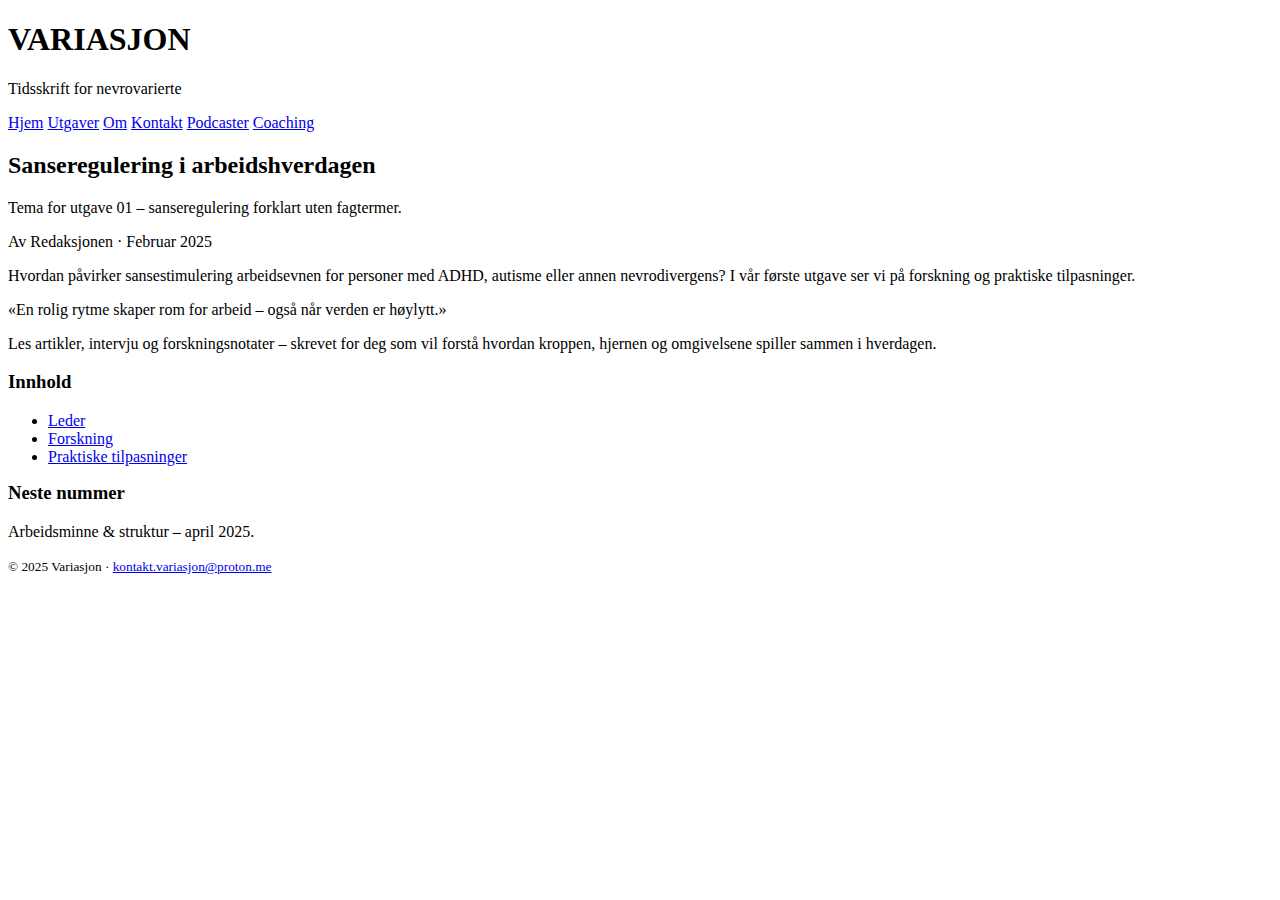
<file: index.html>
<!doctype html>
<html lang="no">
<head>
  <meta charset="utf-8" />
  <meta name="viewport" content="width=device-width, initial-scale=1" />

  <!-- SEO: Tittel + Beskrivelse -->
  <title>Variasjon – Tidsskrift for nevrovarierte</title>
  <meta name="description" content="Variasjon gjør forskning på ADHD, autisme og nevrodivergens forståelig og tilgjengelig. Artikler uten fagprat – skrevet for nevrovarierte." />
  <meta name="keywords" content="nevrodivergens, adhd, autisme, tidsskrift, forskning, lett forklart forskning, nevrovariert, sanseregulering, arbeidsminne" />
  <meta name="robots" content="index, follow" />

  <!-- Open Graph -->
  <meta property="og:title" content="Variasjon – Tidsskrift for nevrovarierte" />
  <meta property="og:description" content="Forskning forklart enkelt for nevrovarierte. ADHD, autisme, regulering og struktur – uten fagprat." />
  <meta property="og:type" content="website" />
  <meta property="og:url" content="https://kasantix-design.github.io/Variasjon/index.html" />
  <meta property="og:image" content="assets/hero.jpg" />

  <!-- Twitter -->
  <meta name="twitter:card" content="summary_large_image" />
  <meta name="twitter:title" content="Variasjon – Tidsskrift for nevrovarierte" />
  <meta name="twitter:description" content="Et tidsskrift som formidler forskning for nevrodivergente på en jordnær og forståelig måte." />
  <meta name="twitter:image" content="assets/hero.jpg" />

  <!-- Favicon -->
  <link rel="icon" href="assets/favicon.ico" />

  <!-- Stylesheet -->
  <link rel="stylesheet" href="style.css" />
</head>

<body class="theme-oker">

  <!-- ============================================================
       HEADER
  ============================================================ -->
  <header class="site-header">
    <div class="container mast" role="banner">
      <h1 class="logo">VARIASJON</h1>
      <p class="subtitle" aria-label="Undertittel stablet over hverandre">
        <span class="line">Tidsskrift</span>
        <span class="line">for</span>
        <span class="line">nevrovarierte</span>
      </p>
    </div>

    <!-- Navigasjon -->
    <nav class="tabs" aria-label="Hovednavigasjon">
      <div class="container row">
        <a class="tab" href="index.html" aria-current="page">Hjem</a>
        <a class="tab" href="utgaver.html">Utgaver</a>
        <a class="tab" href="om.html">Om</a>
        <a class="tab" href="kontakt.html">Kontakt</a>
        <a class="tab" href="podcaster.html">Podcaster</a>
        <a class="tab" href="coaching.html">Coaching</a>
      </div>
    </nav>

    <!-- Okergul aksentlinje -->
    <div class="accent-bar" aria-hidden="true"></div>
  </header>


  <!-- ============================================================
       INNHOLD
  ============================================================ -->
  <div class="page-wrap">
    <main class="container" role="main">

      <div class="grid grid-news">

        <!-- ==============================
             ARTIKKEL (forsiden)
        =============================== -->
        <article class="article">
          <div class="pad">
            <h2>Sanseregulering i arbeidshverdagen</h2>
            <p class="lead">Tema for utgave 01 – sanseregulering forklart uten fagtermer.</p>
            <p class="byline">Av Redaksjonen · Februar 2025</p>

            <div class="body">
              <p>Hvordan påvirker sansestimulering arbeidsevnen for personer med ADHD, autisme eller annen nevrodivergens? I vår første utgave ser vi på forskning og praktiske tilpasninger.</p>

              <p class="pull">«En rolig rytme skaper rom for arbeid – også når verden er høylytt.»</p>

              <p>Les artikler, intervju og forskningsnotater – skrevet for deg som vil forstå hvordan kroppen, hjernen og omgivelsene spiller sammen i hverdagen.</p>
            </div>
          </div>
        </article>


        <!-- ==============================
             SIDEBAR
        =============================== -->
        <aside class="sidebar" aria-label="Sidekolonne">
          <div class="pad">

            <h3>Innhold</h3>
            <ul class="list">
              <li><a href="#">Leder</a></li>
              <li><a href="#">Forskning</a></li>
              <li><a href="#">Praktiske tilpasninger</a></li>
            </ul>

            <h3 style="margin-top:16px">Neste nummer</h3>
            <p>Arbeidsminne & struktur – april 2025.</p>

          </div>
        </aside>

      </div>

    </main>
  </div>


  <!-- ============================================================
       FOOTER
  ============================================================ -->
  <footer class="site-footer">
    <div class="container foot">
      <small>
        © 2025 Variasjon · 
        <a href="mailto:kontakt.variasjon@proton.me">kontakt.variasjon@proton.me</a>
      </small>
    </div>
  </footer>

</body>
</html>
</file>
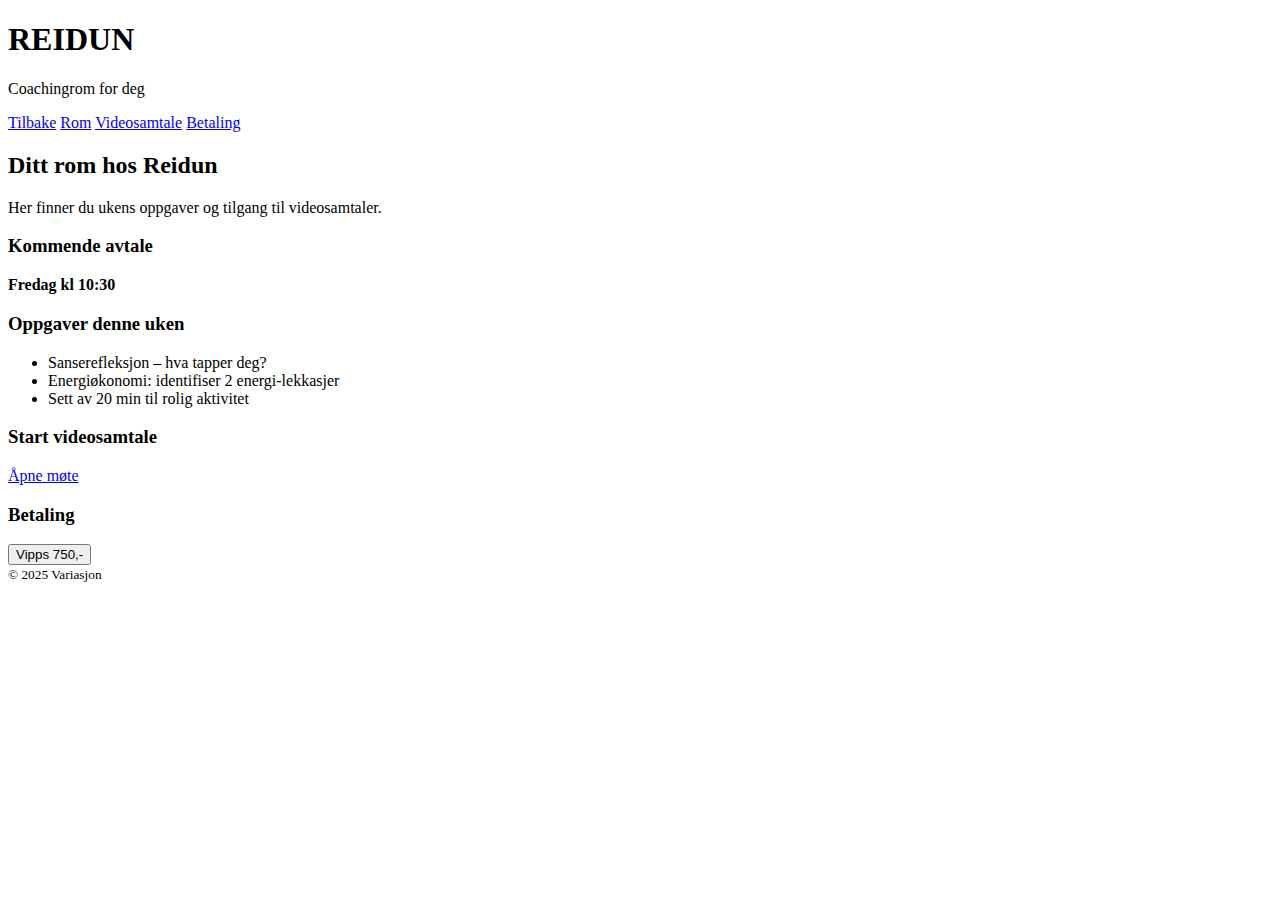
<file: coach-reidun.html>
<!doctype html>
<html lang="no">
<head>
  <meta charset="utf-8">
  <meta name="viewport" content="width=device-width, initial-scale=1">

  <title>Coach Reidun – Variasjon</title>
  <meta name="description" content="Coachingrom for Reidun – støtte i sanseregulering, energiøkonomi og autisme.">

  <link rel="stylesheet" href="style.css">
</head>

<body class="theme-oker">

<header class="site-header">
  <div class="container mast">
    <h1 class="logo">REIDUN</h1>
    <p class="subtitle">
      <span class="line">Coachingrom</span>
      <span class="line">for deg</span>
    </p>
  </div>

  <nav class="tabs">
    <div class="container row">
      <a class="tab" href="coaching.html">Tilbake</a>
      <a class="tab" href="coach-reidun.html" aria-current="page">Rom</a>
      <a class="tab" href="#" onclick="window.open('https://meet.jit.si/VariasjonReidunRoom', '_blank')">Videosamtale</a>
      <a class="tab" href="#" onclick="alert('Vipps-betaling kommer snart!')">Betaling</a>
    </div>
  </nav>

  <div class="accent-bar"></div>
</header>

<div class="page-wrap">
  <main class="container">

    <article class="article">
      <div class="pad">

        <h2>Ditt rom hos Reidun</h2>
        <p class="lead">Her finner du ukens oppgaver og tilgang til videosamtaler.</p>

        <h3>Kommende avtale</h3>
        <p><strong>Fredag kl 10:30</strong></p>

        <h3>Oppgaver denne uken</h3>
        <ul>
          <li>Sanserefleksjon – hva tapper deg?</li>
          <li>Energiøkonomi: identifiser 2 energi-lekkasjer</li>
          <li>Sett av 20 min til rolig aktivitet</li>
        </ul>

        <h3>Start videosamtale</h3>
        <p><a href="https://meet.jit.si/VariasjonReidunRoom" target="_blank" class="btn solid">Åpne møte</a></p>

        <h3>Betaling</h3>
        <button class="btn" onclick="alert('Vipps kommer i produksjon!')">Vipps 750,-</button>

      </div>
    </article>

  </main>
</div>

<footer class="site-footer">
  <div class="container foot">
    <small>© 2025 Variasjon</small>
  </div>
</footer>

</body>
</html>
</file>
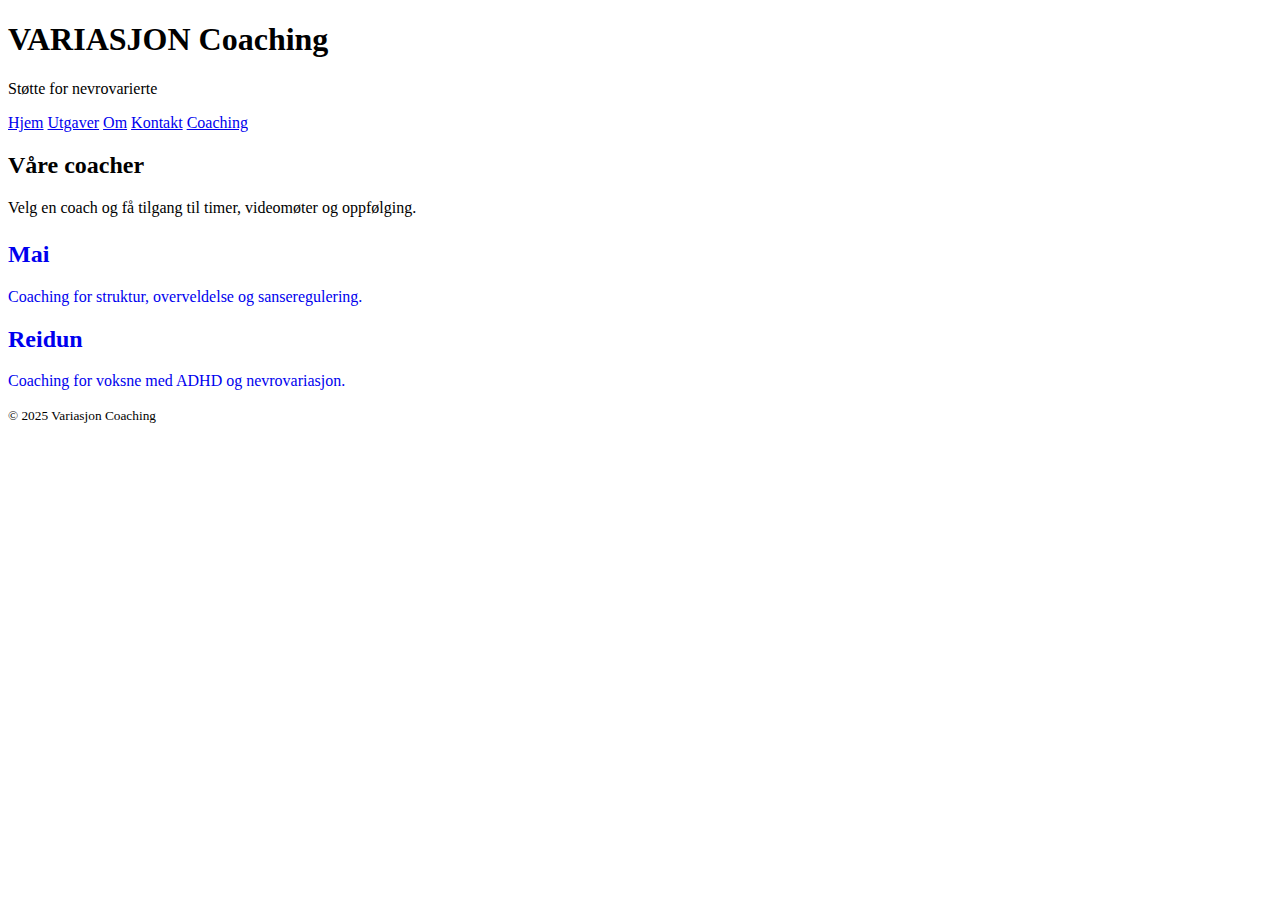
<file: coaching.html>
<!doctype html>
<html lang="no">
<head>
  <meta charset="utf-8" />
  <meta name="viewport" content="width=device-width, initial-scale=1" />

  <title>Coaching – Variasjon</title>
  <meta name="description" content="Coaching for nevrovarierte. Finn en coach som forstår ADHD, autisme, sanseregulering og hverdagens utfordringer." />

  <link rel="stylesheet" href="style.css" />
</head>

<body class="theme-oker">
<header class="site-header">
  <div class="container mast">
    <h1 class="logo">VARIASJON Coaching</h1>
    <p class="subtitle">
      <span class="line">Støtte</span>
      <span class="line">for</span>
      <span class="line">nevrovarierte</span>
    </p>
  </div>

  <nav class="tabs">
    <div class="container row">
      <a class="tab" href="index.html">Hjem</a>
      <a class="tab" href="utgaver.html">Utgaver</a>
      <a class="tab" href="om.html">Om</a>
      <a class="tab" href="kontakt.html">Kontakt</a>
      <a class="tab" href="coaching.html" aria-current="page">Coaching</a>
    </div>
  </nav>
  <div class="accent-bar"></div>
</header>


<div class="page-wrap">
<main class="container">

  <h2>Våre coacher</h2>
  <p class="lead">Velg en coach og få tilgang til timer, videomøter og oppfølging.</p>

  <div class="grid" style="margin-top:24px">

    <!-- Coach Mai -->
    <a href="mai.html" class="article" style="text-decoration:none">
      <div class="pad">
        <h2>Mai</h2>
        <p class="lead">Coaching for struktur, overveldelse og sanseregulering.</p>
      </div>
    </a>

    <!-- Coach Reidun -->
    <a href="reidun.html" class="article" style="text-decoration:none">
      <div class="pad">
        <h2>Reidun</h2>
        <p class="lead">Coaching for voksne med ADHD og nevrovariasjon.</p>
      </div>
    </a>

  </div>

</main>
</div>


<footer class="site-footer">
  <div class="container foot">
    <small>© 2025 Variasjon Coaching</small>
  </div>
</footer>

</body>
</html>
</file>
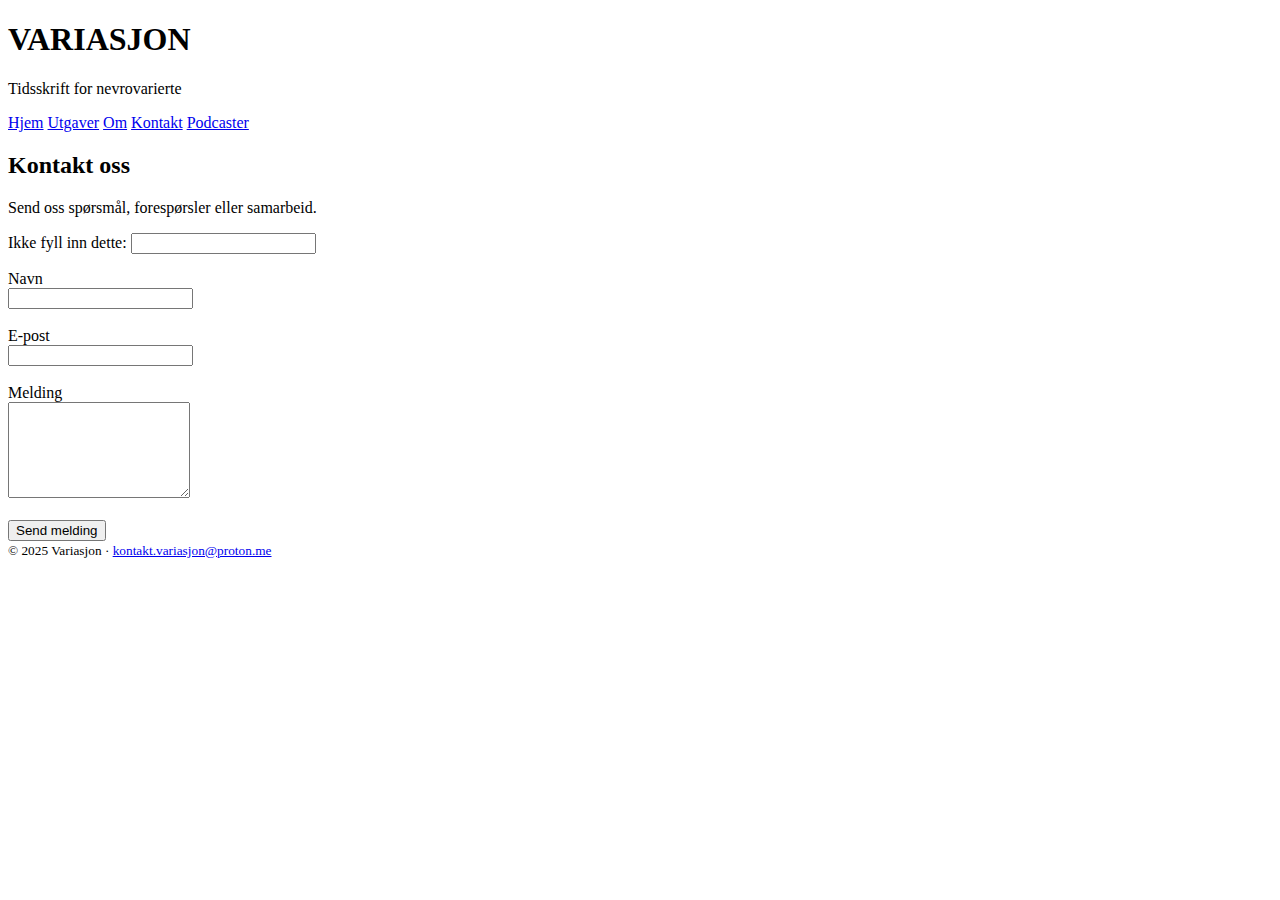
<file: kontakt.html>
<!doctype html>
<html lang="no">
<head>
  <meta charset="utf-8" />
  <meta name="viewport" content="width=device-width, initial-scale=1" />

  <title>Kontakt – Variasjon</title>
  <meta name="description" content="Ta kontakt med Variasjon – tidsskrift og coaching for nevrovarierte. Send spørsmål, forespørsler eller samarbeid." />

  <link rel="stylesheet" href="style.css" />
</head>

<body class="theme-pink">

  <!-- HEADER -->
  <header class="site-header">
    <div class="container mast" role="banner">
      <h1 class="logo">VARIASJON</h1>
      <p class="subtitle">
        <span class="line">Tidsskrift</span>
        <span class="line">for</span>
        <span class="line">nevrovarierte</span>
      </p>
    </div>

    <nav class="tabs">
      <div class="container row">
        <a class="tab" href="index.html">Hjem</a>
        <a class="tab" href="utgaver.html">Utgaver</a>
        <a class="tab" href="om.html">Om</a>
        <a class="tab" href="kontakt.html" aria-current="page">Kontakt</a>
        <a class="tab" href="podcaster.html">Podcaster</a>
      </div>
    </nav>

    <div class="accent-bar"></div>
  </header>


  <!-- PAGE WRAP -->
  <div class="page-wrap">
    <main class="container" role="main">

      <article class="article">
        <div class="pad">

          <h2>Kontakt oss</h2>
          <p class="lead">Send oss spørsmål, forespørsler eller samarbeid.</p>

          <!-- 🎉 NETLIFY FORM -->
          <form 
            name="kontakt" 
            method="post" 
            data-netlify="true" 
            data-netlify-honeypot="bot-field" 
            action="/success.html">

            <!-- skjult felt -->
            <input type="hidden" name="form-name" value="kontakt">
            <p class="hidden">
              <label>Ikke fyll inn dette: <input name="bot-field" /></label>
            </p>

            <label>Navn<br>
              <input type="text" name="navn" required />
            </label><br><br>

            <label>E-post<br>
              <input type="email" name="epost" required />
            </label><br><br>

            <label>Melding<br>
              <textarea name="melding" rows="6" required></textarea>
            </label><br><br>

            <button class="btn solid" type="submit">Send melding</button>
          </form>

        </div>
      </article>

    </main>
  </div>

  <!-- FOOTER -->
  <footer class="site-footer">
    <div class="container foot">
      <small>© 2025 Variasjon · <a href="mailto:kontakt.variasjon@proton.me">kontakt.variasjon@proton.me</a></small>
    </div>
  </footer>

</body>
</html>
</file>
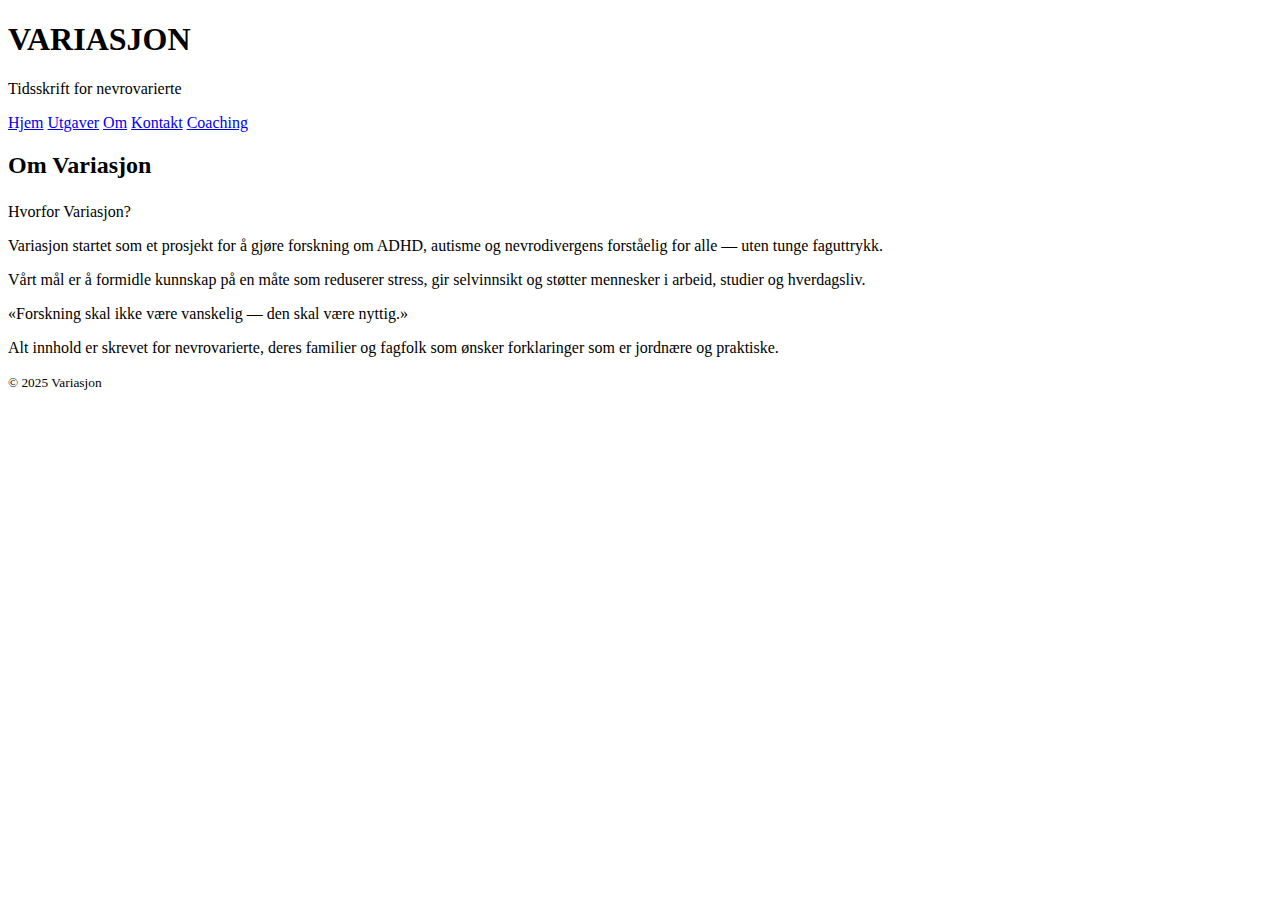
<file: om.html>
<!doctype html>
<html lang="no">
<head>
  <meta charset="utf-8" />
  <meta name="viewport" content="width=device-width, initial-scale=1" />

  <title>Om – Variasjon</title>
  <meta name="description" content="Om Variasjon – et tidsskrift som gjør forskning og fagstoff forståelig for nevrovarierte." />

  <link rel="stylesheet" href="style.css" />
</head>

<body class="theme-oker">
<header class="site-header">
  <div class="container mast">
    <h1 class="logo">VARIASJON</h1>
    <p class="subtitle">
      <span class="line">Tidsskrift</span>
      <span class="line">for</span>
      <span class="line">nevrovarierte</span>
    </p>
  </div>

  <nav class="tabs">
    <div class="container row">
      <a class="tab" href="index.html">Hjem</a>
      <a class="tab" href="utgaver.html">Utgaver</a>
      <a class="tab" href="om.html" aria-current="page">Om</a>
      <a class="tab" href="kontakt.html">Kontakt</a>
      <a class="tab" href="coaching.html">Coaching</a>
    </div>
  </nav>
  <div class="accent-bar"></div>
</header>


<div class="page-wrap">
<main class="container">

  <h2>Om Variasjon</h2>

  <article class="article" style="margin-top:24px">
    <div class="pad">
      <p class="lead">Hvorfor Variasjon?</p>

      <p>Variasjon startet som et prosjekt for å gjøre forskning om ADHD, autisme og nevrodivergens forståelig for alle — uten tunge faguttrykk.</p>

      <p>Vårt mål er å formidle kunnskap på en måte som reduserer stress, gir selvinnsikt og støtter mennesker i arbeid, studier og hverdagsliv.</p>

      <p class="pull">«Forskning skal ikke være vanskelig — den skal være nyttig.»</p>

      <p>Alt innhold er skrevet for nevrovarierte, deres familier og fagfolk som ønsker forklaringer som er jordnære og praktiske.</p>
    </div>
  </article>

</main>
</div>


<footer class="site-footer">
  <div class="container foot">
    <small>© 2025 Variasjon</small>
  </div>
</footer>

</body>
</html>
</file>
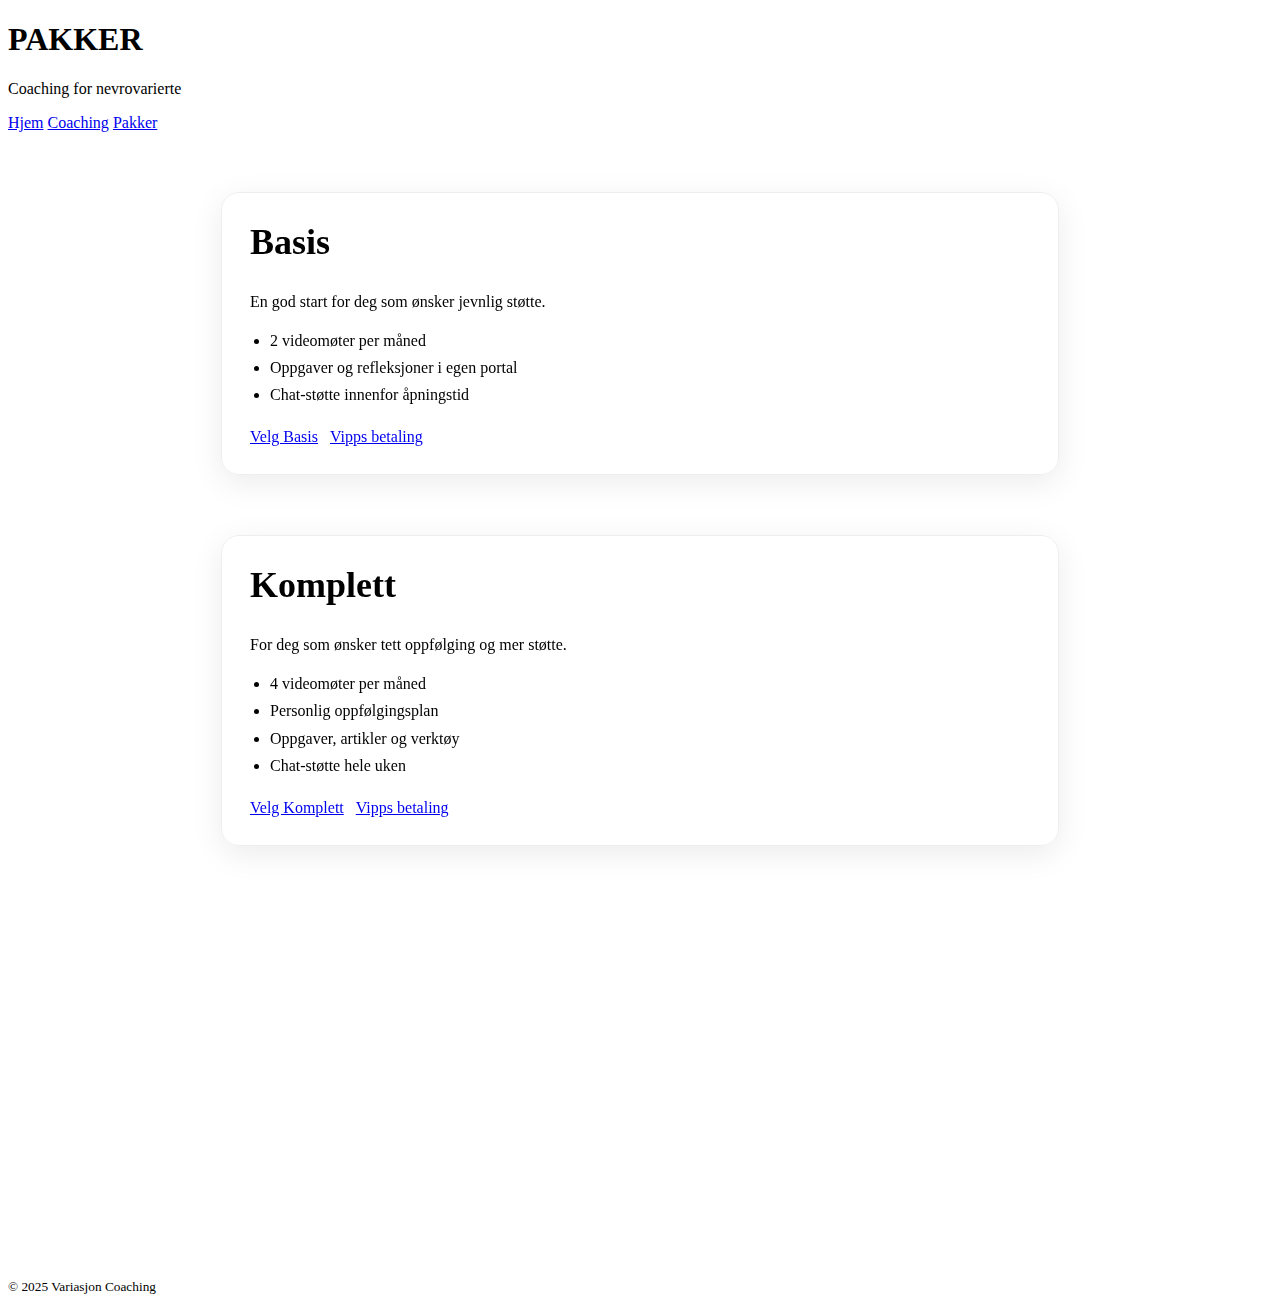
<file: pakker.html>
<!doctype html>
<html lang="no">
<head>
  <meta charset="utf-8" />
  <meta name="viewport" content="width=device-width, initial-scale=1" />

  <title>Pakker – Variasjon Coaching</title>
  <meta name="description" content="Velg mellom Basis, Komplett eller Premium coachingpakker for nevrovarierte. Tilpasset støtte, struktur og videomøter." />

  <link rel="stylesheet" href="style.css" />

  <style>
    /* Scroll animation */
    .fade-section {
      opacity: 0;
      transform: translateY(40px);
      transition: all 0.9s ease;
    }
    .fade-section.visible {
      opacity: 1;
      transform: translateY(0);
    }

    /* Pakkebokser */
    .pakke {
      background: rgba(255,255,255,0.75);
      border: 1px solid #eee;
      border-radius: 18px;
      padding: 28px;
      margin: 60px auto;
      max-width: 780px;
      box-shadow: 0 8px 32px rgba(0,0,0,0.08);
      backdrop-filter: blur(3px);
    }
    .pakke h2 {
      margin-top: 0;
      font-size: clamp(28px,4vw,36px);
      font-family: var(--font-serif);
    }
    .pakke ul {
      padding-left: 20px;
      line-height: 1.7;
    }
    .pakke .cta-row {
      margin-top: 20px;
      display: flex;
      gap: 12px;
      flex-wrap: wrap;
    }
  </style>
</head>


<body class="theme-oker">
<header class="site-header">
  <div class="container mast">
    <h1 class="logo">PAKKER</h1>
    <p class="subtitle">
      <span class="line">Coaching</span>
      <span class="line">for</span>
      <span class="line">nevrovarierte</span>
    </p>
  </div>

  <nav class="tabs">
    <div class="container row">
      <a class="tab" href="index.html">Hjem</a>
      <a class="tab" href="coaching.html">Coaching</a>
      <a class="tab" href="pakker.html" aria-current="page">Pakker</a>
    </div>
  </nav>
  <div class="accent-bar"></div>
</header>

<div class="page-wrap">
<main class="container">

  <!-- ===================== BASIS ===================== -->
  <section id="basis" class="pakke fade-section">
    <h2>Basis</h2>
    <p class="lead">En god start for deg som ønsker jevnlig støtte.</p>
    <ul>
      <li>2 videomøter per måned</li>
      <li>Oppgaver og refleksjoner i egen portal</li>
      <li>Chat-støtte innenfor åpningstid</li>
    </ul>
    <div class="cta-row">
      <a class="btn solid" href="#">Velg Basis</a>
      <a class="btn" href="#">Vipps betaling</a>
    </div>
  </section>

  <!-- ===================== KOMPLETT ===================== -->
  <section id="komplett" class="pakke fade-section">
    <h2>Komplett</h2>
    <p class="lead">For deg som ønsker tett oppfølging og mer støtte.</p>
    <ul>
      <li>4 videomøter per måned</li>
      <li>Personlig oppfølgingsplan</li>
      <li>Oppgaver, artikler og verktøy</li>
      <li>Chat-støtte hele uken</li>
    </ul>
    <div class="cta-row">
      <a class="btn solid" href="#">Velg Komplett</a>
      <a class="btn" href="#">Vipps betaling</a>
    </div>
  </section>

  <!-- ===================== PREMIUM ===================== -->
  <section id="premium" class="pakke fade-section">
    <h2>Premium</h2>
    <p class="lead">For deg som trenger mest mulig støtte og fleksibilitet.</p>
    <ul>
      <li>Ubegrensede videomøter (rimelig bruk)</li>
      <li>Daglig oppfølging</li>
      <li>Prioritert chat og kalender</li>
      <li>Tilgang til alle kurs og ressurser</li>
    </ul>
    <div class="cta-row">
      <a class="btn solid" href="#">Velg Premium</a>
      <a class="btn" href="#">Vipps betaling</a>
    </div>
  </section>

</main>
</div>

<footer class="site-footer">
  <div class="container foot">
    <small>© 2025 Variasjon Coaching</small>
  </div>
</footer>

<!-- Scroll-animasjon -->
<script>
const obs = new IntersectionObserver(entries => {
  entries.forEach(e => {
    if (e.isIntersecting) e.target.classList.add("visible");
  });
}, { threshold: 0.15 });

document.querySelectorAll(".fade-section").forEach(sec => obs.observe(sec));
</script>

</body>
</html>
</file>
<file: style.css>
body.body {
  margin: 0;
  font-family: sans-serif;
  background: #111;
  color: #f5f5f5;
  overflow-x: hidden;
}

/* Hide scrollbar */
body.body::-webkit-scrollbar {
  display: none;
}
body.body {
  -ms-overflow-style: none;
  scrollbar-width: none;
}

/* Outline styles */
.outline_text_light {
  -webkit-text-stroke-width: 1px;
  -webkit-text-stroke-color: #f5f5f5;
}
.outline_light_300 { -webkit-text-stroke-color: #A5A5A5; }
.outline_light_100 { -webkit-text-stroke-color: #5A5A5A; }
.outline_dark { -webkit-text-stroke-color: #1a1a1a; }
.outline_dark_400 { -webkit-text-stroke-color: #666666; }
.outline_dark_300 { -webkit-text-stroke-color: #8C8C8C; }
.outline_dark_200 { -webkit-text-stroke-color: #B3B3B3; }
.outline_dark_100 { -webkit-text-stroke-color: #D9D9D9; }

/* Backdrop blur */
@supports ((backdrop-filter: blur(6px)) or (-webkit-backdrop-filter: blur(6px))) {
  .blur_marquee {
    background-color: rgba(255, 255, 255, 0);
    -webkit-backdrop-filter: blur(6px);
    backdrop-filter: blur(6px);
  }
}

/* Responsive nav text size */
@media screen and (max-width: 478px) {
  .number_bold {
    height: 50vh !important;
    width: 31.6vh !important;
    max-height: 50vh !important;
    max-width: 31.6vh !important;
  }
}

/* Menu layout */
.menu {
  position: fixed;
  top: 0;
  left: 0;
  right: 0;
  z-index: 1000;
  background: transparent;
}
.menu_container {
  display: flex;
  justify-content: space-between;
  align-items: center;
  padding: 20px;
}
.menu-button {
  width: 30px;
  height: 30px;
  position: relative;
  cursor: pointer;
  z-index: 1001;
}
.ic_burger_line {
  position: absolute;
  left: 0;
  width: 100%;
  height: 3px;
  background: #f5f5f5;
  transition: 0.4s;
}
.top_line { top: 0; }
.bottom_line { bottom: 0; }

.nav-menu {
  position: fixed;
  top: 0;
  left: 0;
  width: 100%;
  height: 100vh;
  background-color: rgba(0, 0, 0, 0.95);
  display: flex;
  flex-direction: column;
  justify-content: center;
  align-items: center;
  transform: translateX(100%);
  transition: transform 0.4s ease;
}
.nav-menu.open {
  transform: translateX(0);
}
.nav_link_2 {
  color: #f5f5f5;
  font-size: 2rem;
  margin: 20px 0;
  text-decoration: none;
}
</file>
